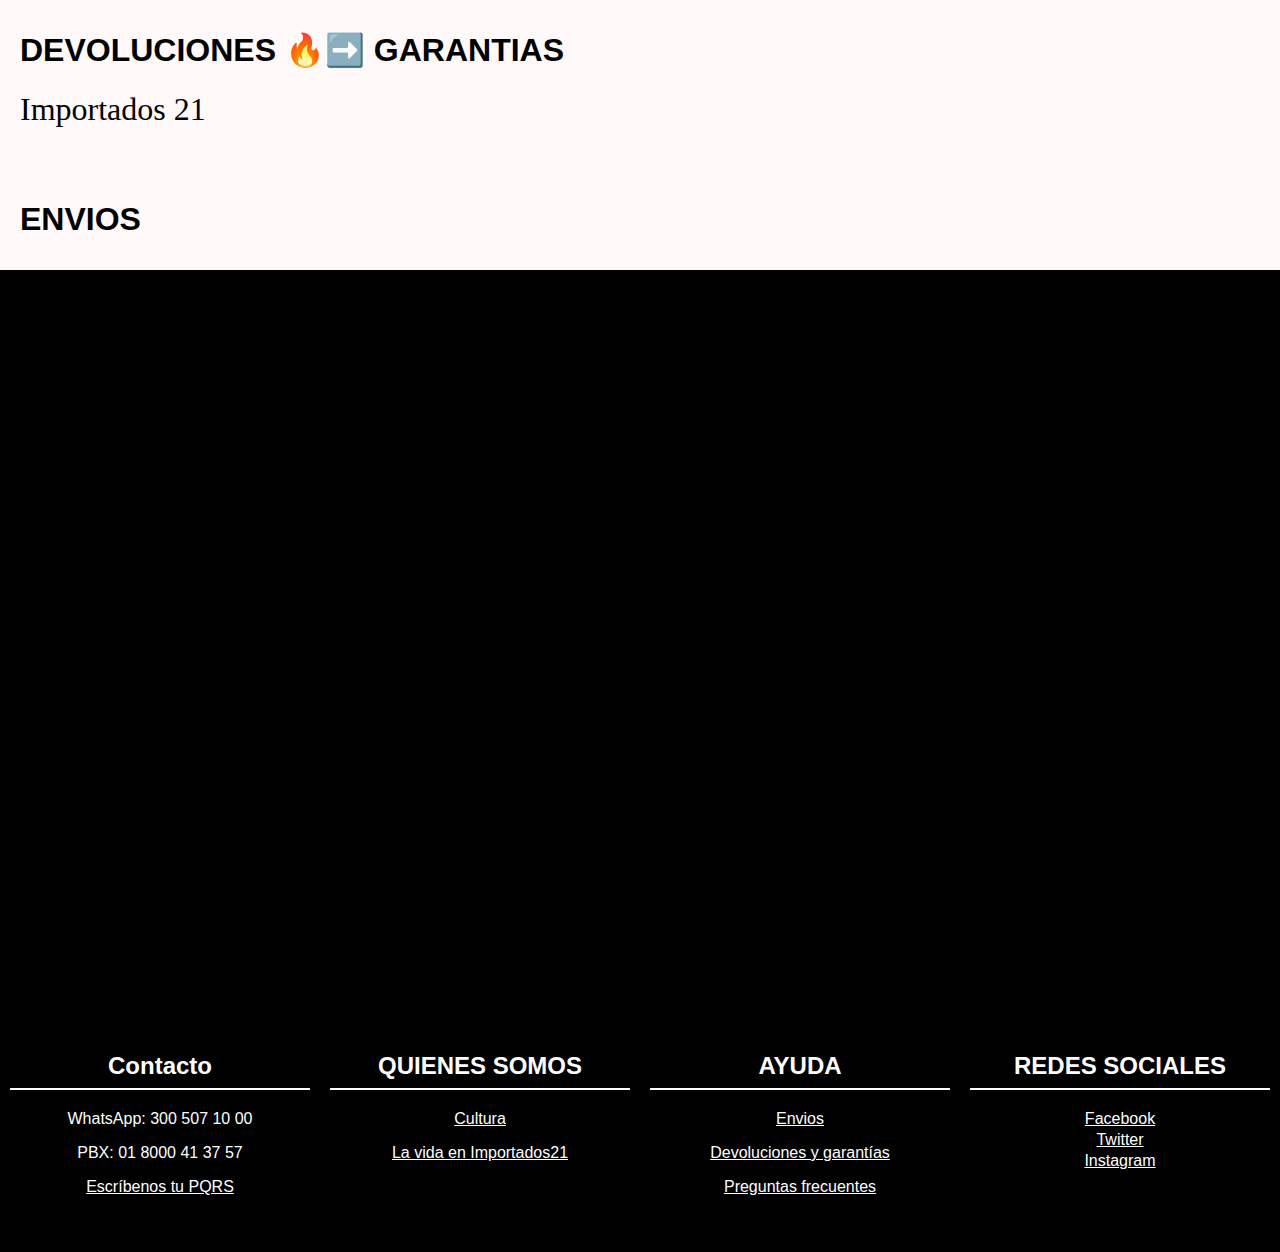
<file: devoluciones.html>
<!DOCTYPE html>
<html lang="es">
<head>
    <meta charset="UTF-8">
    <meta name="viewport" content="width=device-width, initial-scale=1.0">
    <title>DEVOLUCIONES</title>
    <link rel="stylesheet" href="estilos.css">
</head>
<body>
    <header>
        <div class="header-content">
            <h1>DEVOLUCIONES <span class="emoji">🔥➡️</span> GARANTIAS</h1>
            <p class="coordinates">Importados 21</p>
        </div>
    </header>
    <header>
        <h1>ENVIOS</h1>
    </header>
    <main>
        <h2>NUESTROS ENVIOS</h2>
        <p>Al finalizar tu compra te notificaremos y lo procesaremos en un máximo de 24 horas hábiles.
            El tiempo de entrega para tu ciudad empieza a contar desde el momento en que hacemos entrega de tu pedido a la transportadora.
            Una vez la transportadora nos remita la guía de tu envío, nosotros te la enviaremos.
            En caso de presentarse algún inconveniente con tu compra durante el proceso de preparación o envío nos comunicaremos contigo para informarte y ayudarte con una solución.
        </p>
        
        <h2>A LA DIRECCIÓN QUE ELIJAS</h2>
        <p>Entregamos en la mayoría de los municipios de Colombia por medio de Interapidisimo o Envia. 
            Los tiempos de entrega varían de acuerdo con tu ubicación, al estado del clima y las carreteras.
            Ten presente que los sábados, domingos o días festivos no cuentan como días hábiles.

            Si estas en VENEZUELA - Cubrimos el envio gratis ( al detal ) hasta San Antonio del Tachira. 
            Si estas en ECUADOR - Cubrimos envio gratis ( al detal ) hasta la terminal de tu ciudad. 
            
        </p>

        <h2>VALOR DE LOS ENVIOS</h2>
        <h4>Envíos gratis a todos los destinos sin descuento (compras al detal).</h4>
        <p>Si tu compra incluye al menos un producto en descuento el envío no será gratis (no aplica para productos en DESCUENTO).</p>
        <h4> Los MAYORISTAS si pagan costos de envio.</h4>

        <h2>ENVIOS SEGUROS</h2>
        <p>En caso de presentarse algún inconveniente con tu compra revisaremos tu caso y nos comunicaremos contigo para informarte y ayudarte con una solución.
            Si tu paquete llega dañado o abierto NO lo recibas y escríbenos al WhatsApp de lunes a sábado de 9am a 6pm.
        </p>
    </main>
    <footer>
        <div class="contenedor-footer">
            <section class="contacto">
                <h2>Contacto</h2>
                <p>WhatsApp: 300 507 10 00</p>
                <p>PBX: 01 8000 41 37 57</p>
                <p><a href="mailto:info@importados21.com">Escríbenos tu PQRS</a></p>
            </section>
            <section class="quienes-somos">
                <h2>QUIENES SOMOS</h2>
                <p><a href="quienes-somos.html">Cultura</a></p>
                <p><a href="vida-en-importados21.html">La vida en Importados21</a></p>
            </section>
            <section class="informacion-importante">
                <h2>AYUDA</h2>
                <p><a href="envios.html">Envios</a></p>
                <p><a href="devoluciones.html">Devoluciones y garantías</a></p>
                <p><a href="preguntas-frecuentes.html">Preguntas frecuentes</a></p>
            </section>
            <section class="redes-sociales">
                <h2>REDES SOCIALES</h2>
                <a href="https://www.facebook.com" target="_blank">Facebook</a>
                <a href="https://www.twitter.com" target="_blank">Twitter</a>
                <a href="https://www.instagram.com" target="_blank">Instagram</a>
            </section>
        </div>
    </footer>
</body>
</html>
</file>
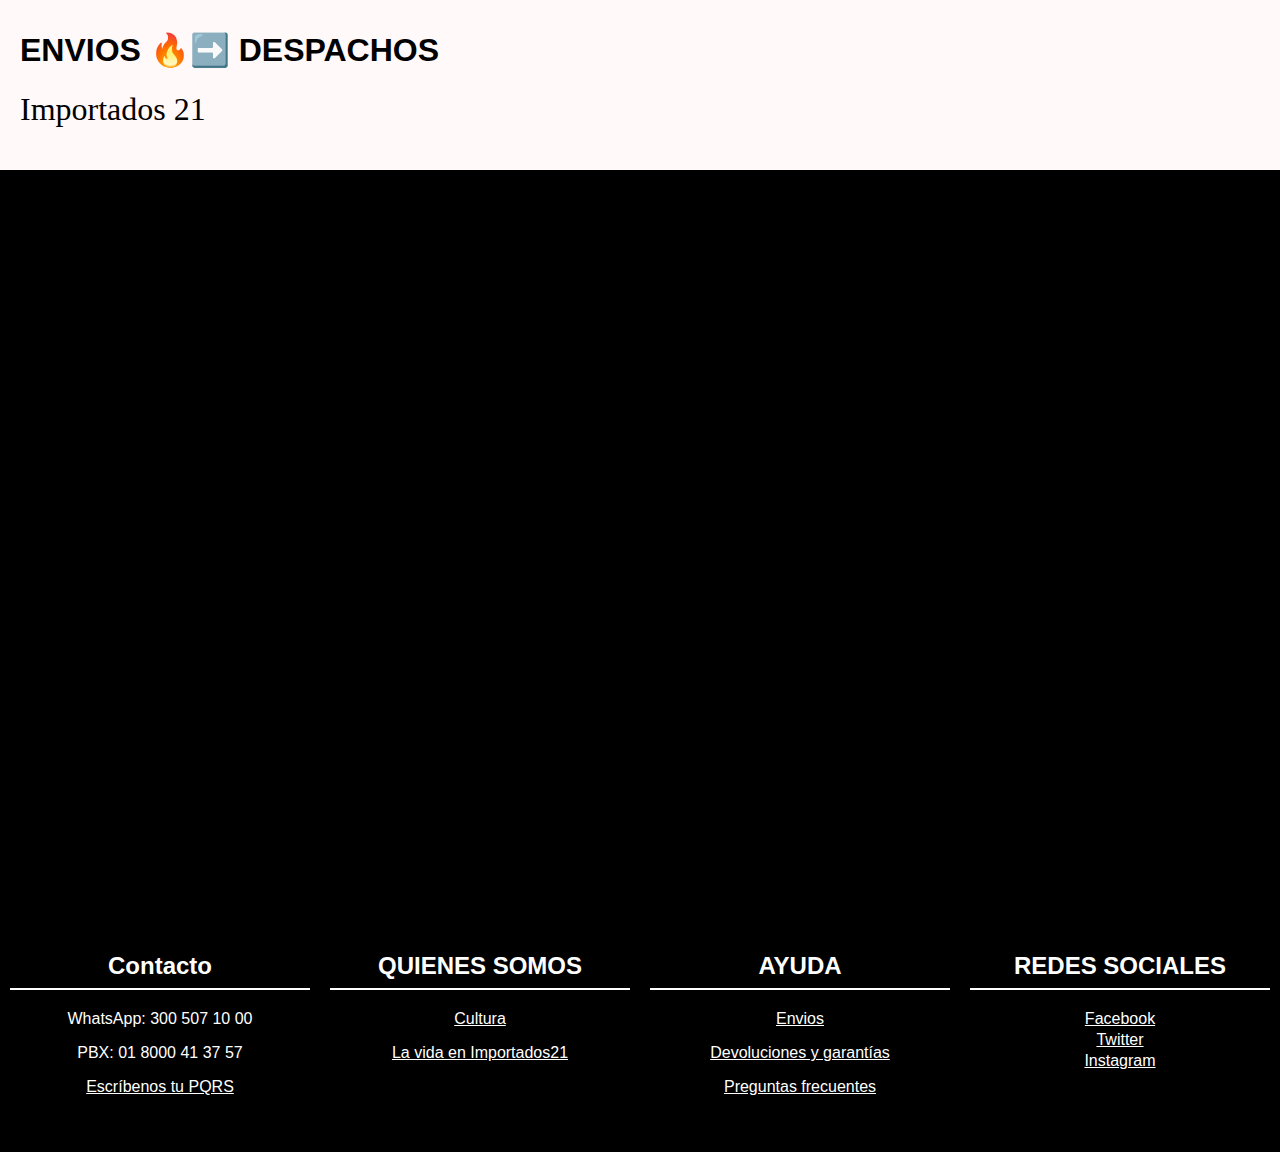
<file: envios.html>
<!DOCTYPE html>
<html lang="es">
<head>
    <meta charset="UTF-8">
    <meta name="viewport" content="width=device-width, initial-scale=1.0">
    <title>ENVIOS</title>
    <link rel="stylesheet" href="estilos.css">
</head>
<body>
    <header>
        <div class="header-content">
            <h1>ENVIOS<span class="emoji"> 🔥➡️</span> DESPACHOS</h1>
            <p class="coordinates">Importados 21</p>
        </div>
    </header>
    <main>
        <h2>NUESTROS ENVIOS</h2>
        <p>Al finalizar tu compra te notificaremos y lo procesaremos en un máximo de 24 horas hábiles.
            El tiempo de entrega para tu ciudad empieza a contar desde el momento en que hacemos entrega de tu pedido a la transportadora.
            Una vez la transportadora nos remita la guía de tu envío, nosotros te la enviaremos.
            En caso de presentarse algún inconveniente con tu compra durante el proceso de preparación o envío nos comunicaremos contigo para informarte y ayudarte con una solución.
        </p>
        
        <h2>A LA DIRECCIÓN QUE ELIJAS</h2>
        <p>Entregamos en la mayoría de los municipios de Colombia por medio de Interapidisimo o Envia. 
            Los tiempos de entrega varían de acuerdo con tu ubicación, al estado del clima y las carreteras.
            Ten presente que los sábados, domingos o días festivos no cuentan como días hábiles.

            Si estas en VENEZUELA - Cubrimos el envio gratis ( al detal ) hasta San Antonio del Tachira. 
            Si estas en ECUADOR - Cubrimos envio gratis ( al detal ) hasta la terminal de tu ciudad. 
            
        </p>

        <h2>VALOR DE LOS ENVIOS</h2>
        <h4>Envíos gratis a todos los destinos sin descuento (compras al detal).</h4>
        <p>Si tu compra incluye al menos un producto en descuento el envío no será gratis (no aplica para productos en DESCUENTO).</p>
        <h4> Los MAYORISTAS si pagan costos de envio.</h4>

        <h2>ENVIOS SEGUROS</h2>
        <p>En caso de presentarse algún inconveniente con tu compra revisaremos tu caso y nos comunicaremos contigo para informarte y ayudarte con una solución.
            Si tu paquete llega dañado o abierto NO lo recibas y escríbenos al WhatsApp de lunes a sábado de 9am a 6pm.
        </p>
    </main>
    <footer>
        <div class="contenedor-footer">
            <section class="contacto">
                <h2>Contacto</h2>
                <p>WhatsApp: 300 507 10 00</p>
                <p>PBX: 01 8000 41 37 57</p>
                <p><a href="mailto:info@importados21.com">Escríbenos tu PQRS</a></p>
            </section>
            <section class="quienes-somos">
                <h2>QUIENES SOMOS</h2>
                <p><a href="quienes-somos.html">Cultura</a></p>
                <p><a href="vida-en-importados21.html">La vida en Importados21</a></p>
            </section>
            <section class="informacion-importante">
                <h2>AYUDA</h2>
                <p><a href="envios.html">Envios</a></p>
                <p><a href="devoluciones.html">Devoluciones y garantías</a></p>
                <p><a href="preguntas-frecuentes.html">Preguntas frecuentes</a></p>
            </section>
            <section class="redes-sociales">
                <h2>REDES SOCIALES</h2>
                <a href="https://www.facebook.com" target="_blank">Facebook</a>
                <a href="https://www.twitter.com" target="_blank">Twitter</a>
                <a href="https://www.instagram.com" target="_blank">Instagram</a>
            </section>
        </div>
    </footer>
</body>
</html>
</file>
<file: estilos.css>
/* Estilos generales */
body {
    font-family: 'Segoe UI', Tahoma, Geneva, Verdana, sans-serif;
    margin: 0;
    padding: 0;
    background-color: #000000;
}

header {
    background-color: #fff9f9;
    color: rgb(0, 0, 0);
    display: flex;
    justify-content: space-between;
    align-items: center;
    padding: 10px 20px;
    position: relative;
}

header .logo img {
    height: 60px;
}

nav ul {
    list-style: none;
    display: flex;
    margin: 0;
    padding: 0;
}

nav ul li {
    margin-left: 30px;
    inline-size: auto;
}

nav ul li a {
    color: rgb(10, 10, 10);
    text-decoration: underline;
    font-size: 16px;
}

/* Hero section */
.hero {
    background-image: url('https://media.giphy.com/media/mNaQV9zXHJVStOG7MS/giphy.gif');
    color: white;
    text-align: center;
    padding: 30px;
    position: relative;
    overflow: hidden;
    font-family: Cambria, Cochin, Georgia, Times, 'Times New Roman', serif;
}

.hero::before {
    content: '';
    position: absolute;
    top: 0;
    left: 0;
    width: 100%;
    height: 100%;
    background: rgba(0, 0, 0, 0.3);
    z-index: 1;
}
.hero::after {
    content: '';
    position: absolute;
    top: -50px;
    left: -50px;
    width: 100px;
    height: 100px;
    background: rgba(255, 255, 255, 0.1);
    border-radius: 50%;
    animation: float 6s infinite ease-in-out;
    z-index: 1;
}
@keyframes float {
    0% {
        transform: translateX(0) translateY(0);
    }
    50% {
        transform: translateX(50px) translateY(50px);
    }
    100% {
        transform: translateX(0) translateY(0);
    }
}
.hero h1, .hero .coordinates {
    position: relative;
    z-index: 2;
}
.hero h1 {
    font-size: 3em;
    margin: 0;
    animation: fadeInDown 1s ease-out;
    transition: transform 0.3s, color 0.3s;
}
.hero h1:hover {
    transform: scale(1.1);
    color: #cc3712;
}

.hero .emoji {
    font-size: 1.5em;
}

.coordinates {
    font-size: 2em;
    margin-top: 20px;
    animation: fadeInUp 1.5s ease-out;
    font-family: Cambria, Cochin, Georgia, Times, 'Times New Roman', serif;
}
@keyframes fadeInDown {
    from {
        opacity: 0;
        transform: translateY(-20px);
    }
    to {
        opacity: 1;
        transform: translateY(0);
    }
}

@keyframes fadeInUp {
    from {
        opacity: 0;
        transform: translateY(20px);
    }
    to {
        opacity: 1;
        transform: translateY(0);
    }
} 
main {
    padding: 20px;
    display: flex;
    flex-direction: column;
    align-items: center;
}

.categorias {
    display: flex;
    justify-content: center;
    gap: 20px;
    max-width: 1200px;
    width: 100%;
    margin-top: 20px;
}

.categoria {
    width: 380px;
    height: 200px;
    text-align: center;
    color: #f5f4f4;
    font-size: 24px;
    text-transform: uppercase;
    text-decoration: none;
    display: flex;
    justify-content: center;
    align-items: center;
    border-radius: 10px;
    overflow: hidden;
    position: relative;
    background-size: cover;
    background-position: center;
    transition: transform 0.3s, box-shadow 0.3s;
    box-shadow: 0 4px 8px rgba(0, 0, 0, 0.1);
}

.categoria:hover {
    transform: scale(1.05);
    box-shadow: 0 6px 12px rgba(0, 0, 0, 0.15);
}

/* Fondo específico para cada categoría */
#categoria-hombre {
    background-image: url('img/New balancehportada.jpg.jpeg');
}

#categoria-mujer {
    background-image: url('img/newbalancemujer.jpg.jpeg');
}

/* Estilo del texto dentro de las categorías */
.categoria h2 {
    background: rgba(99, 6, 6, 0.6);
    padding: 10px 20px;
    border-radius: 10px;
    margin: 0;
}

footer {
    background-color: #000000;
    color: white;
    text-align: center;
    padding: 30px 0;
    position: relative;
}

footer .contenedor-footer {
    display: flex;
    justify-content: space-around;
    flex-wrap: wrap;
    position: relative;
}

footer .contenedor-footer section {
    flex: 1;
    padding: 10px;
    min-width: 300px;
}

footer .contenedor-footer h2 {
    border-bottom: 2px solid #fff;
    padding-bottom: 8px;
    margin-bottom: 20px;
}

footer .contenedor-footer a {
    color: #fff;
}

footer .contenedor-footer a:hover {
    text-decoration: underline;
}

.redes-sociales a {
    display: block;
    margin: 3px 0;
}

/* Estilo para las fotos en las categorías */
.productos {
    display: grid;
    grid-template-columns: repeat(auto-fill, minmax(200px, 1fr));
    gap: 1rem;
    width: 100%;
    max-width: 1200px;
}

.producto {
    background-color: #fff;
    border: 1px solid #ddd;
    border-radius: 8px;
    box-shadow: 0 2px 4px rgba(0, 0, 0, 0.1);
    padding: 20px;
    text-align: center;
    transition: transform 0.3s, box-shadow 0.3s;
}

.producto:hover {
    transform: scale(1.02);
    box-shadow: 0 4px 8px rgba(0, 0, 0, 0.15);
}

.producto img {
    border-radius: 8px;
    max-width: 100%;
}

button {
    background-color: #007bff;
    border: none;
    border-radius: 5px;
    color: #fff;
    cursor: pointer;
    padding: 10px 20px;
    transition: background-color 0.3s;
}

button:hover {
    background-color: #010913;
}
.btn-add {
    background-color: #0e0102;
    border-radius: 5px;
    cursor: pointer;
    padding: 10px 20px;
    border: none;
}

/* Estilo del carrito de compras */
#carrito {
    background-color: #f9f9f9;
    border: 1px solid #ddd;
    border-radius: 8px;
    box-shadow: 0 2px 4px rgba(0, 0, 0, 0.1);
    padding: 20px;
    margin-top: 20px;
    width: 300px;
    display: none;
    position: absolute; /* Asegúrate de que esté posicionado correctamente */
    right: 20px; /* Ajusta según tu diseño */
    top: 70px; /* Ajusta según tu diseño */
}

#carrito.visible {
    display: block;
}

#carrito h2 {
    display: flex;
    align-items: center;
    justify-content: space-between;
    margin-top: 0;
}

#carrito-icono {
    position: relative;
    display: flex;
    align-items: center;
    cursor: pointer;
}

.icono-carrito img {
    width: 50px;
    height: 40px;
    margin-left: 30px;
    inline-size: auto;
    
}

#contador-carrito {
    background-color: red;
    color: white;
    border-radius: 50%;
    padding: 2px 6px;
    font-size: 12px;
    position: absolute;
    top: -8px;
    right: -8px;
}

#lista-carrito {
    list-style: none;
    padding: 0;
    margin: 10px 0;
}

#lista-carrito li {
    display: flex;
    justify-content: space-between;
    padding: 8px 0;
    border-bottom: 1px solid #ddd;
    margin-left: 30px;
}

#lista-carrito li:last-child {
    border-bottom: none;
}

#carrito button {
    margin-top: 20px;
    width: 100%;
}

#whatsapp {
    background-color: #25D366;
}

#whatsapp:hover {
    background-color: #128C7E;
}

/* Detalle del producto en detalle-producto.html */
.producto-detalle {
    background-color: #fff;
    border: 1px solid #ddd;
    border-radius: 8px;
    padding: 20px;
    max-width: 800px;
    margin: 20px auto;
    text-align: center;
}

.producto-detalle img {
    max-width: 20%;
    height: auto;
    border-bottom: 1px solid #ddd;
}

.producto-detalle h2 {
    margin: 10px 0;
    font-size: 1.5em;
    color: #333;
}

.producto-detalle p {
    font-size: 1.2em;
    color: #333;
}

.option-group {
    margin: 15px 0;
    text-align: left;
}

.option-group label {
    display: block;
    margin-bottom: 5px;
    font-weight: bold;
}

#detalle-color, #detalle-talla, #detalle-cantidad {
    width: 100%;
    padding: 10px;
    border-radius: 5px;
    border: 1px solid #ddd;
    font-size: 1em;
    margin-bottom: 15px;
}

#btn-agregar {
    background-color: #333;
    color: #fff;
    border: none;
    border-radius: 5px;
    padding: 10px;
    cursor: pointer;
    font-size: 1.1em;
    transition: background-color 0.3s ease;
}

#btn-agregar:hover {
    background-color: #555;
}

.color-option {
    width: 40px;
    height: 40px;
    background-size: cover;
    border: 2px solid transparent;
    margin: 5px;
    cursor: pointer;
    border-radius: 5px;
    display: inline-block;
}
.color-option.selected {
    border-color: #333;
}

.descuentos {
    position: relative;
    display: block;
    width: 100%;
    background-color: #f8f8f8;
    text-align: center;
    padding: 20px;
    overflow: hidden;
}

.descuentos-carousel {
    display: flex;
    align-items: center;
    position: relative;
}

.descuentos-carousel-inner {
    display: flex;
    transition: transform 0.5s ease;
    
}

.descuentos-slide {
    flex: 0 0 auto;
    width: 300px; /* Ajusta este valor según el tamaño de tus imágenes */
    margin-right: 10px;
}

.descuentos-slide img {
    width: 100%;
    height: auto;
    border-radius: 10px;
}

.carousel-prev, .carousel-next {
    position: absolute;
    top: 50%;
    transform: translateY(-50%);
    background-color: rgba(0, 0, 0, 0.5);
    color: white;
    border: none;
    padding: 10px;
    cursor: pointer;
    z-index: 2;
}
.carousel-prev {
    left: 10px;
}

.carousel-next {
    right: 10px;
}
.image-container {
    width: 500px; /* Ancho del contenedor */
    height: 500px; /* Alto del contenedor */
    border: none; /* Opcional: borde alrededor del contenedor */
    display: flex; /* Flexbox para alinear la imagen */
    justify-content: center; /* Centrado horizontal */
    align-items: center; /* Centrado vertical */
    background-color: #f0f0f0; /* Color de fondo del contenedor */
    overflow: hidden; /* Oculta el exceso de la imagen si es más grande que el contenedor */
}

.image-container img {
    width: 100%; /* La imagen ocupa el 100% del ancho del contenedor */
    height: auto; /* Mantiene la proporción de la imagen */
}
</file>
